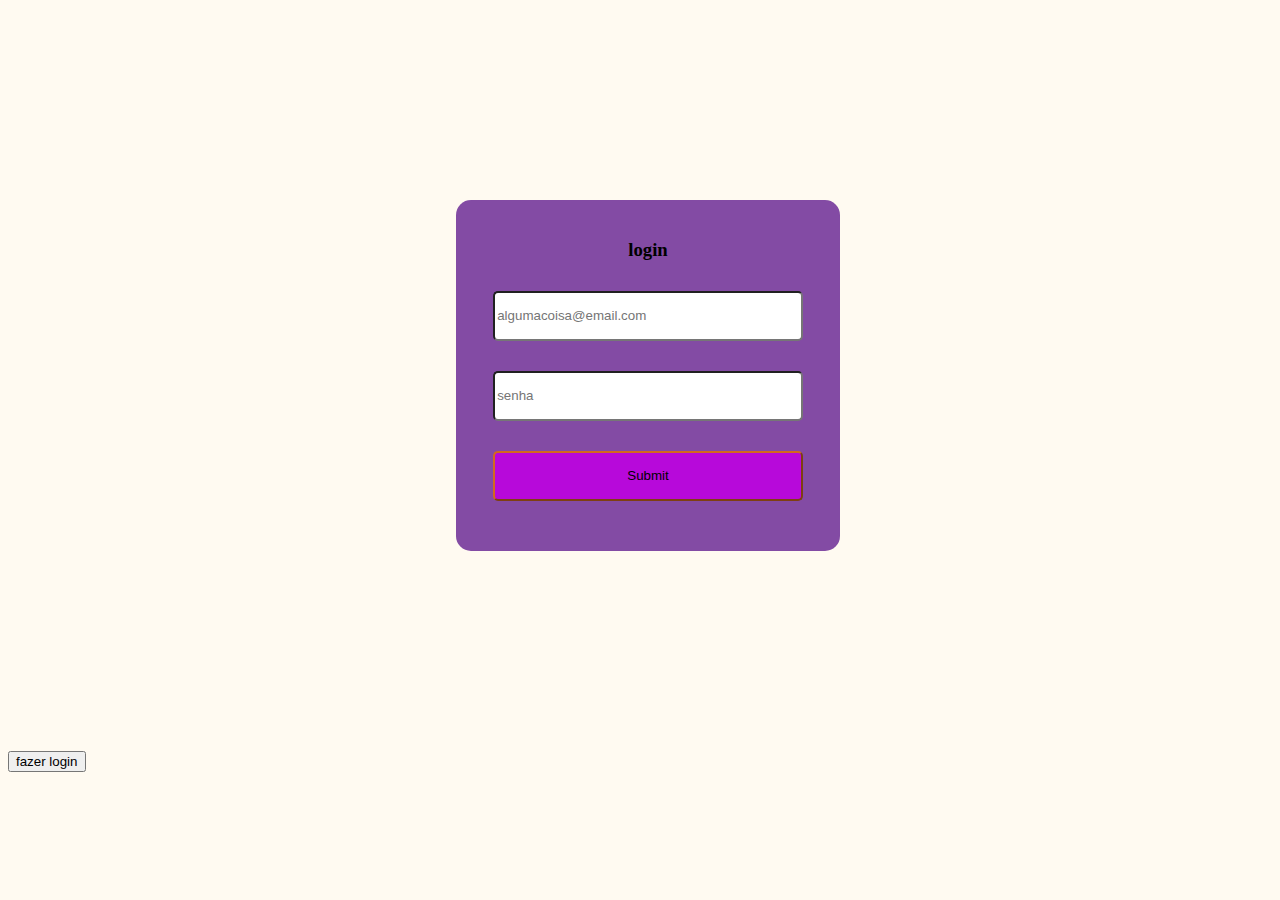
<file: index.html>
<!DOCTYPE html>
<html lang="en">
<head>
    <meta charset="UTF-8">
    <meta name="viewport" content="width=device-width, initial-scale=1.0">
    <title>login</title>
    <link rel="stylesheet" href="style.css">
</head>
<body>
    <form>
        <div class="container">
            <h3>login</h3>
            <input type="email" placeholder="algumacoisa@email.com" id="email">
            <input type="password" placeholder="senha" id="senha">
            <input type="submit" onclick="quemedeudordecabeca();" class="submit" return false>
        </div>
    </form>
    <script src="script.js"></script>
</body>
</html>
<button>fazer login</button>
</file>
<file: style.css>
*{
  box-sizing: border-box;
}
body{
  width: 100%;
  height: 100%;
  background-color: rgb(255, 250, 241);
}
form{
  width: 30%;
  padding: 20px;
  margin: 200px auto;
  height: auto;
  text-align: center;
  background-color:  rgba(78, 00, 131, 0.7);
  border: 2px black;
  border-radius: 15px;
}
input{
  display: block;
  margin: 30px auto;
  width: 90%;
  height: 50px;
  border-radius: 5px;
}
input.submit{
  background-color: rgb(183, 9, 218);
  border-color: chocolate;
}
</file>
